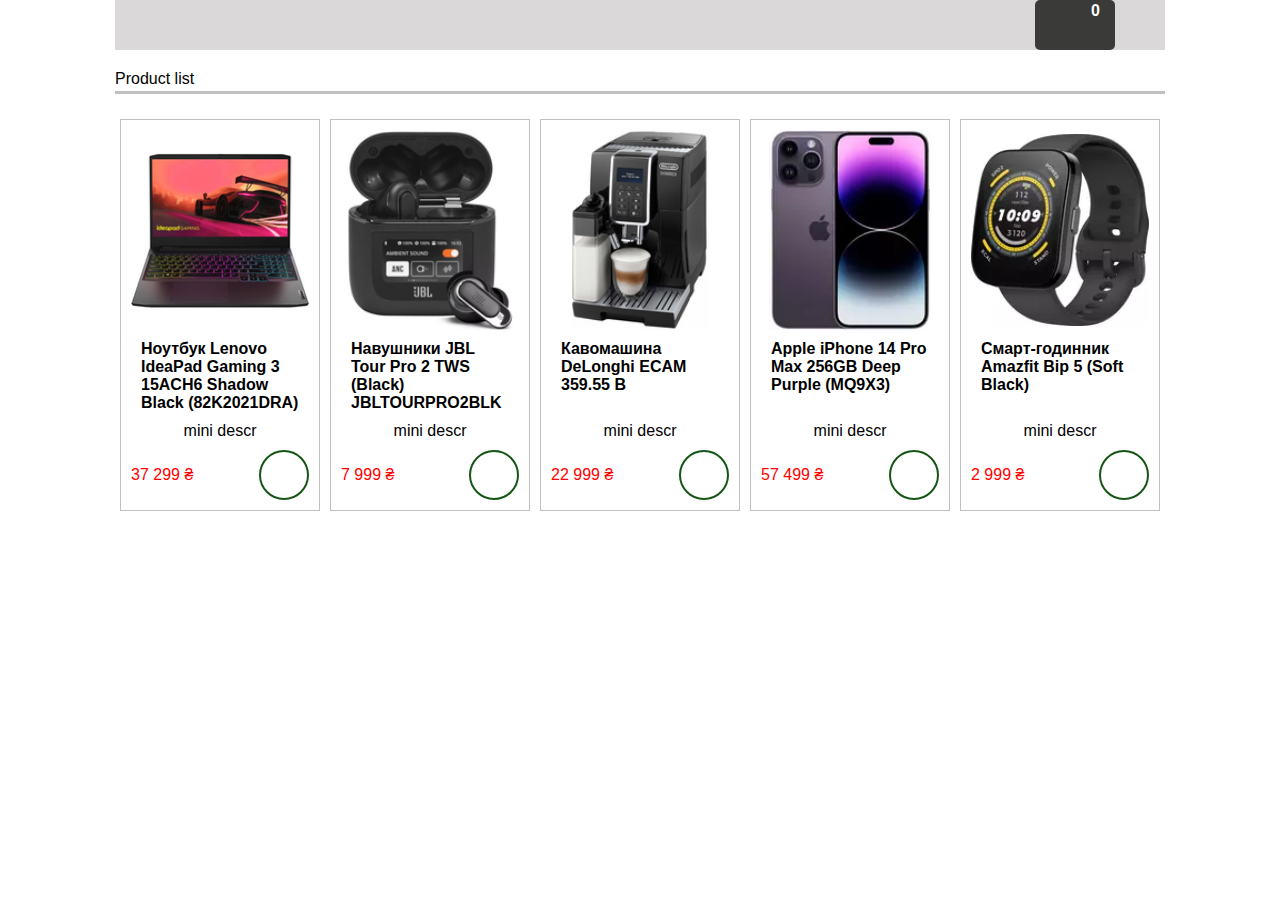
<file: index.html>
<!DOCTYPE html>
<html lang="en">

<head>
    <meta charset="UTF-8">
    <meta http-equiv="X-UA-Compatible" content="IE=edge">
    <meta name="viewport" content="width=device-width, initial-scale=1.0">
    <link rel="stylesheet" href="https://cdnjs.cloudflare.com/ajax/libs/font-awesome/6.4.0/css/all.min.css"
        integrity="sha512-iecdLmaskl7CVkqkXNQ/ZH/XLlvWZOJyj7Yy7tcenmpD1ypASozpmT/E0iPtmFIB46ZmdtAc9eNBvH0H/ZpiBw=="
        crossorigin="anonymous" referrerpolicy="no-referrer" />

    <link rel="stylesheet" href="./css/style.css">
    <title>Document</title>
</head>

<body>
    <div class="container">
        <!-- renderHeader -->
        <div class="main">
            <div class="main__title">Product list</div>
            <div class="products"></div>
        </div>
    </div>
    
    <script src="./js/index.js" type="module"></script>

    <div class="modal" id="loginModal">
        <div class="modal__content">
            <h3>Login Form</h3>
            <form id="loginForm">
                <label for="username">Username:</label>
                <input type="text" id="username" name="username" required>
    
                <label for="password">Password:</label>
                <input type="password" id="password" name="password" required>
    
                <button type="submit">Login</button>
            </form>
            <button class="btn btn_close-modal">Close</button>
        </div>
    </div>
</body>

</html>
</file>
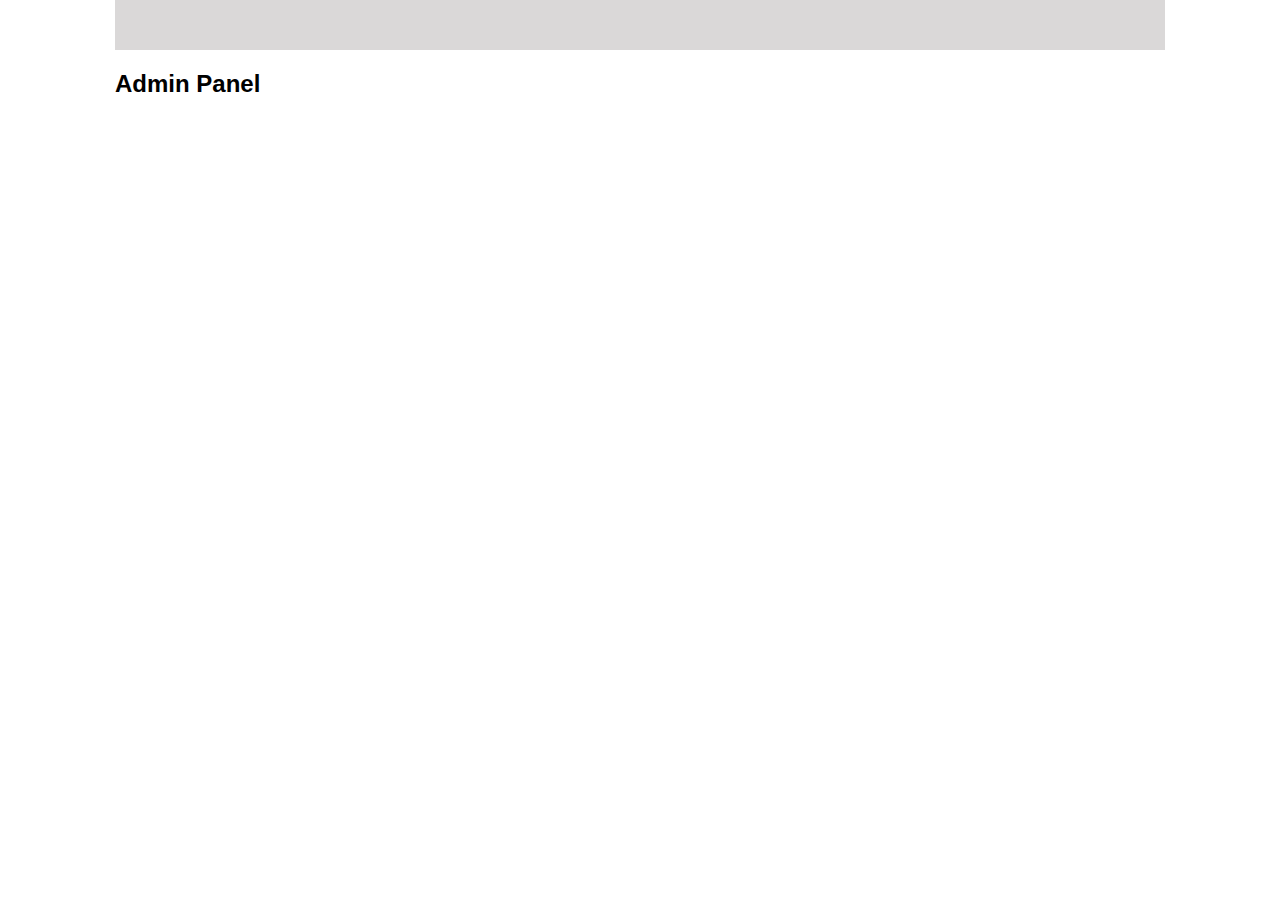
<file: admin.html>
<!DOCTYPE html>
<html lang="en">
<head>
  <meta charset="UTF-8">
  <meta name="viewport" content="width=device-width, initial-scale=1.0">
  <link rel="stylesheet" href="https://cdnjs.cloudflare.com/ajax/libs/font-awesome/6.5.1/css/all.min.css" integrity="sha512-DTOQO9RWCH3ppGqcWaEA1BIZOC6xxalwEsw9c2QQeAIftl+Vegovlnee1c9QX4TctnWMn13TZye+giMm8e2LwA==" crossorigin="anonymous" referrerpolicy="no-referrer" />
  <link rel="stylesheet" href="./css/admin.min.css">
  <title>Document</title>
</head>
<body>
  <div class="container">

    <!-- renderHeader -->

    <div class="main">
      <h2>Admin Panel</h2>
      
  </div>

  <script src="./js/admin.js" type="module"></script>

</body>
</html>
</file>
<file: css/style.css>
* {
  margin: 0;
  padding: 0;
  -webkit-box-sizing: border-box;
          box-sizing: border-box;
}

body {
  font-family: sans-serif;
}

.container {
  max-width: 1050px;
  margin: 0 auto;
}
.container_popup {
  height: 100%;
  display: -webkit-box;
  display: -ms-flexbox;
  display: flex;
  -webkit-box-pack: center;
      -ms-flex-pack: center;
          justify-content: center;
  -webkit-box-align: center;
      -ms-flex-align: center;
          align-items: center;
}

.btn {
  padding: 10px;
  background: silver;
  border: 2px solid silver;
  color: black;
  display: -webkit-box;
  display: -ms-flexbox;
  display: flex;
  -webkit-box-pack: center;
      -ms-flex-pack: center;
          justify-content: center;
  -webkit-box-align: center;
      -ms-flex-align: center;
          align-items: center;
  -webkit-transition: background-color 0.3s, color 0.3s;
  transition: background-color 0.3s, color 0.3s;
  cursor: pointer;
}
.btn_cart {
  background: white;
  color: #155515;
  border-color: #155515;
  width: 50px;
  height: 50px;
  border-radius: 50%;
  font-size: 20px;
  padding: 0;
}
.btn_close {
  background: white;
  color: #155515;
  border-color: #155515;
  width: 30px;
  height: 30px;
  border-radius: 50%;
  font-size: initial;
  padding: 0;
  position: absolute;
  top: 10px;
  right: 10px;
}
.btn:hover {
  background: #155515;
  color: white;
  border-color: #155515;
}

.cart {
  display: -webkit-box;
  display: -ms-flexbox;
  display: flex;
  width: 80px;
  height: 50px;
  display: flex;
  -webkit-box-pack: center;
      -ms-flex-pack: center;
          justify-content: center;
  -webkit-box-align: center;
      -ms-flex-align: center;
          align-items: center;
  background: #3a3a39;
  border-radius: 5px;
  position: relative;
  cursor: pointer;
}
.cart i {
  color: #a9e1a9;
  font-size: 30px;
  -webkit-transition: color 0.3s;
  transition: color 0.3s;
}
.cart::after {
  content: attr(data-count);
  font-weight: bold;
  color: white;
  position: absolute;
  top: 2px;
  right: 15px;
}
.cart:hover i {
  color: #5dc75d;
}

.header {
  display: -webkit-box;
  display: -ms-flexbox;
  display: flex;
  -webkit-box-pack: end;
      -ms-flex-pack: end;
          justify-content: flex-end;
  margin-bottom: 10px;
  background: #dad8d8;
}

.main {
  margin-top: 20px;
}
.main__title {
  padding-bottom: 3px;
  border-bottom: 3px solid silver;
  margin-bottom: 20px;
}

.modal {
  display: none;
  position: fixed;
  top: 0;
  left: 0;
  width: 100%;
  height: 100%;
  background: rgba(0, 0, 0, 0.5);
  -webkit-box-pack: center;
      -ms-flex-pack: center;
          justify-content: center;
  -webkit-box-align: center;
      -ms-flex-align: center;
          align-items: center;
}

.modal__content {
  background: white;
  padding: 20px;
  border-radius: 5px;
  text-align: center;
}

.btn_close-modal {
  margin-top: 10px;
  padding: 5px 10px;
  cursor: pointer;
}

.login {
  text-decoration: none;
  width: 50px;
  height: 50px;
  display: -webkit-box;
  display: -ms-flexbox;
  display: flex;
  -webkit-box-pack: center;
      -ms-flex-pack: center;
          justify-content: center;
  -webkit-box-align: center;
      -ms-flex-align: center;
          align-items: center;
  position: relative;
  cursor: pointer;
}
.login i {
  color: #ff8e03;
  font-size: 30px;
  -webkit-transition: color 0.3s;
  transition: color 0.3s;
}
.login:hover i {
  color: #9c5600;
}

form {
  display: -webkit-box;
  display: -ms-flexbox;
  display: flex;
  -webkit-box-orient: vertical;
  -webkit-box-direction: normal;
      -ms-flex-direction: column;
          flex-direction: column;
  gap: 10px;
}

button {
  background-color: #4caf50;
  color: white;
  padding: 10px;
  border: none;
  cursor: pointer;
}

.popup-product {
  display: -webkit-box;
  display: -ms-flexbox;
  display: flex;
  -webkit-box-align: center;
      -ms-flex-align: center;
          align-items: center;
  border-bottom: 1px solid silver;
}
.popup-product__img {
  width: 250px;
  padding: 30px;
  margin-right: 20px;
}
.popup-product__info {
  display: -webkit-box;
  display: -ms-flexbox;
  display: flex;
  -webkit-box-pack: justify;
      -ms-flex-pack: justify;
          justify-content: space-between;
}
.popup-product__info h4 {
  width: 200px;
  margin-right: 30px;
}
.popup-product__quantity {
  display: -webkit-box;
  display: -ms-flexbox;
  display: flex;
  -webkit-box-align: center;
      -ms-flex-align: center;
          align-items: center;
  border: 1px solid green;
}
.popup-product__quantity-value {
  padding: 0 15px;
}
.popup-product__text {
  font-weight: bold;
  display: -webkit-box;
  display: -ms-flexbox;
  display: flex;
}
.popup-product__text p {
  margin-left: 30px;
  width: 130px;
}

.total-amount {
  display: -webkit-box;
  display: -ms-flexbox;
  display: flex;
  -webkit-box-pack: end;
      -ms-flex-pack: end;
          justify-content: flex-end;
  margin-top: 20px;
  margin-right: 30px;
  font-weight: bold;
  color: #0505a1;
}

.popup {
  position: fixed;
  top: 0;
  left: 0;
  width: 100%;
  height: 100%;
  background: rgba(0, 0, 0, 0.3);
}
.popup__content {
  min-width: 300px;
  max-width: 100%;
  padding: 20px 40px 40px;
  background: white;
  position: relative;
}
.popup__content h3 {
  border-bottom: 1px solid #1bc2b9;
  color: #0505a1;
  padding-bottom: 20px;
}

.product {
  padding: 10px;
  width: 200px;
  border: 1px solid silver;
  margin: 5px;
}
.product__img {
  width: 100%;
  height: 200px;
}
.product__img img {
  width: 100%;
  height: 100%;
  -o-object-fit: contain;
     object-fit: contain;
  -o-object-position: center;
     object-position: center;
}
.product__title {
  margin: 10px;
  height: 72px;
}
.product__descr {
  margin-bottom: 10px;
  text-align: center;
}
.product__price-block {
  display: -webkit-box;
  display: -ms-flexbox;
  display: flex;
  -webkit-box-pack: justify;
      -ms-flex-pack: justify;
          justify-content: space-between;
  -webkit-box-align: center;
      -ms-flex-align: center;
          align-items: center;
}
.product__price {
  color: red;
}

.products {
  display: -webkit-box;
  display: -ms-flexbox;
  display: flex;
  -ms-flex-wrap: wrap;
      flex-wrap: wrap;
  margin-top: 10px;
}/*# sourceMappingURL=style.css.map */
</file>
<file: css/admin.min.css>
*{margin:0;padding:0;-webkit-box-sizing:border-box;box-sizing:border-box}body{font-family:sans-serif}.container{max-width:1050px;margin:0 auto}.container_popup{height:100%;display:-webkit-box;display:-ms-flexbox;display:flex;-webkit-box-pack:center;-ms-flex-pack:center;justify-content:center;-webkit-box-align:center;-ms-flex-align:center;align-items:center}.header{display:-webkit-box;display:-ms-flexbox;display:flex;-webkit-box-pack:end;-ms-flex-pack:end;justify-content:flex-end;margin-bottom:10px;background:#dad8d8}.login{text-decoration:none;width:50px;height:50px;display:-webkit-box;display:-ms-flexbox;display:flex;-webkit-box-pack:center;-ms-flex-pack:center;justify-content:center;-webkit-box-align:center;-ms-flex-align:center;align-items:center;position:relative;cursor:pointer}.login i{color:#ff8e03;font-size:30px;-webkit-transition:color .3s;transition:color .3s}.login:hover i{color:#9c5600}form{display:-webkit-box;display:-ms-flexbox;display:flex;-webkit-box-orient:vertical;-webkit-box-direction:normal;-ms-flex-direction:column;flex-direction:column;gap:10px}button{background-color:#4caf50;color:#fff;padding:10px;border:none;cursor:pointer}.main{margin-top:20px}.main__title{padding-bottom:3px;border-bottom:3px solid silver;margin-bottom:20px}/*# sourceMappingURL=admin.min.css.map */
</file>
